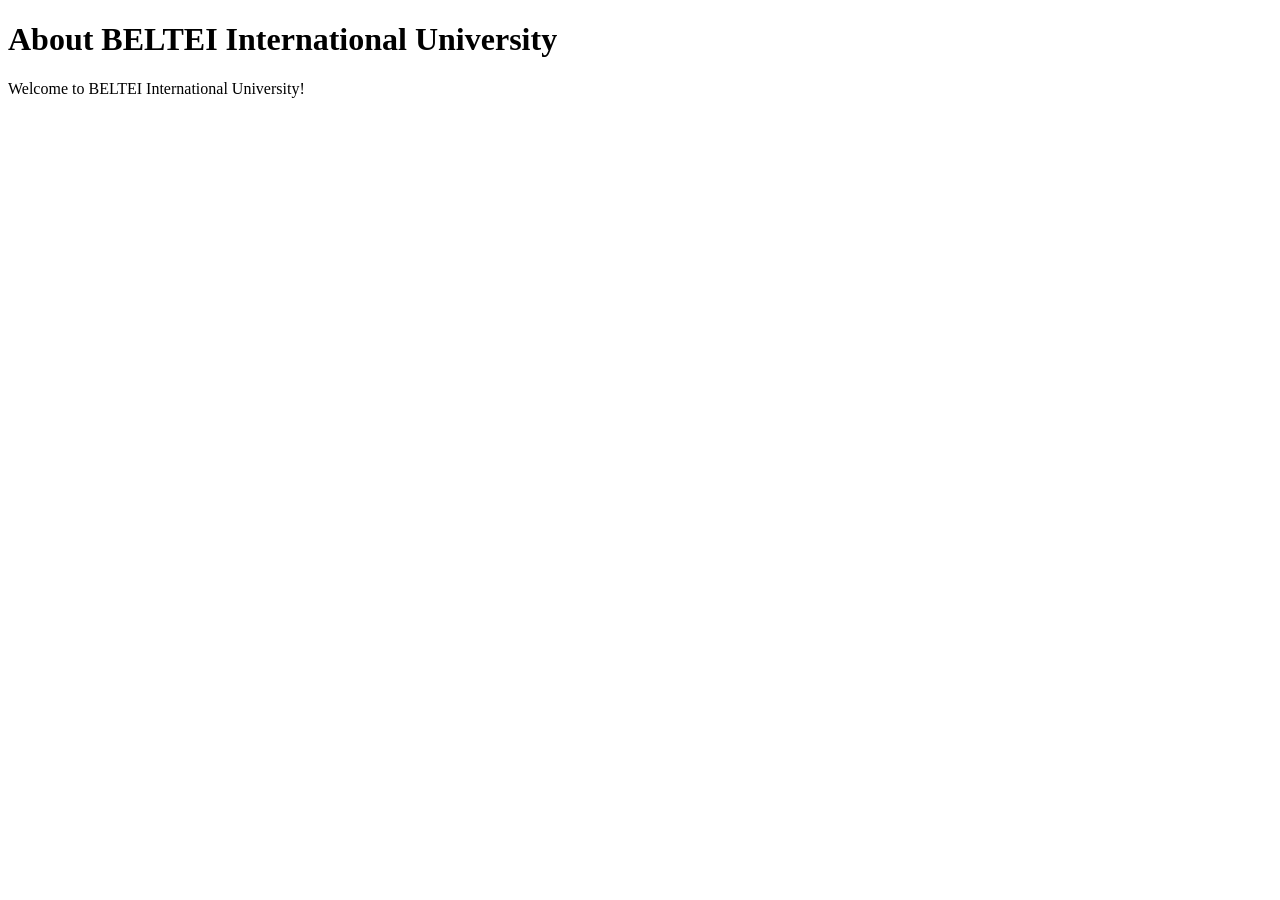
<file: about.html>
<!DOCTYPE html>
<html>

<head>
    <title>About Us</title>
    <link rel="stylesheet" href="style.css">
</head>

<body>
    <h1>About BELTEI International University</h1>
    <p>Welcome to BELTEI International University!</p>
</body>

</html>
</file>
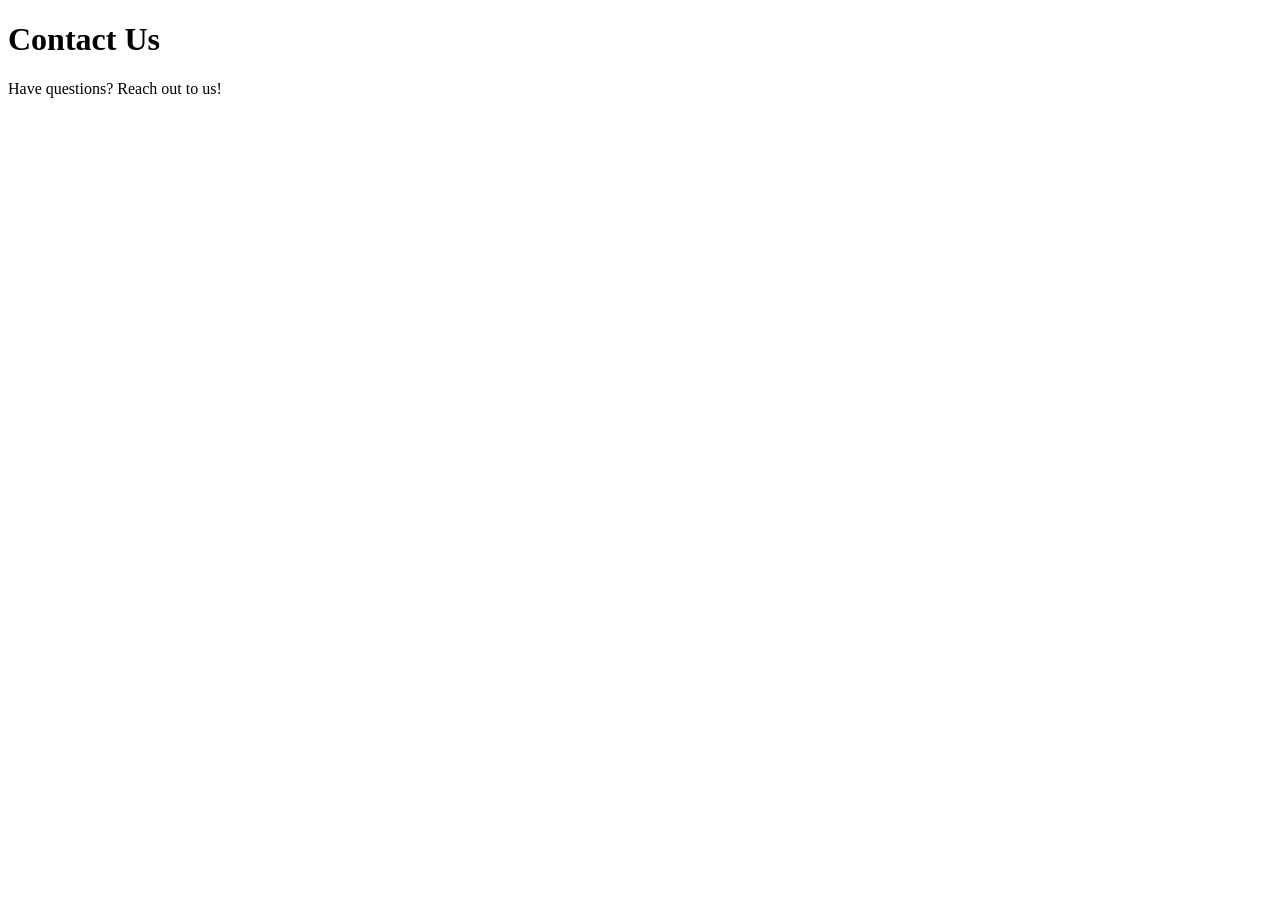
<file: contact.html>
<!DOCTYPE html>
<html lang="en">

<head>
    <meta charset="UTF-8">
    <meta name="viewport" content="width=device-width, initial-scale=1.0">
    <title>Contact Us</title>
    <link rel="stylesheet" href="style.css">
</head>

<body>
    <h1>Contact Us</h1>
    <p>Have questions? Reach out to us!</p>
</body>

</html>
</file>
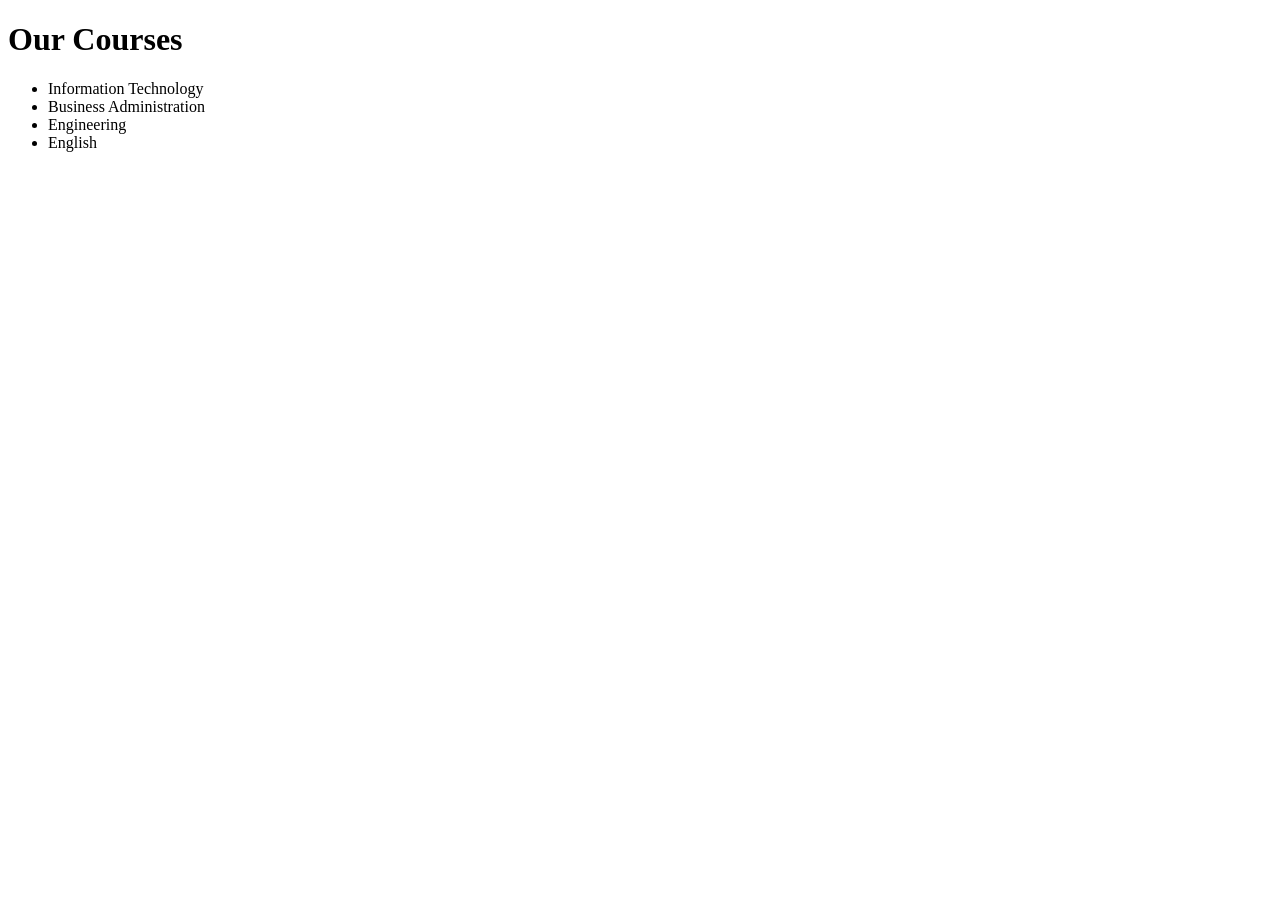
<file: courses.html>
<!DOCTYPE html>
<html>

<head>
    <title>Courses</title>
    <link rel="stylesheet" href="style.css">
</head>

<body>
    <h1>Our Courses</h1>

    <ul>
        <li>Information Technology</li>
        <li>Business Administration</li>
        <li>Engineering</li>
        <li>English</li>
    </ul>
</body>

</html>
</file>
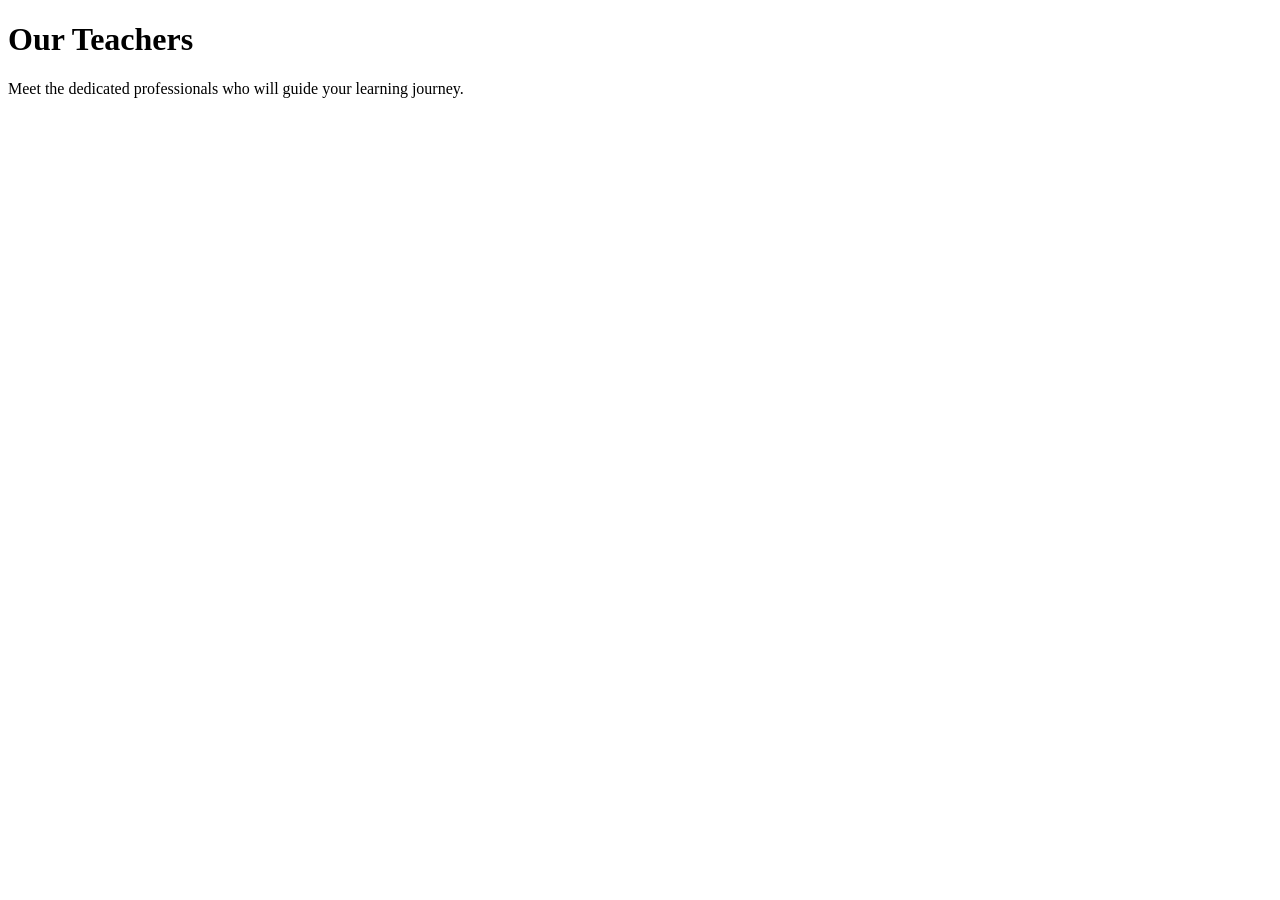
<file: teachers.html>
<!DOCTYPE html>
<html lang="en">

<head>
    <meta charset="UTF-8">
    <meta name="viewport" content="width=device-width, initial-scale=1.0">
    <title>Teachers</title>
    <link rel="stylesheet" href="style.css">
</head>

<body>
    <h1>Our Teachers</h1>
    <p>Meet the dedicated professionals who will guide your learning journey.</p>
</body>

</html>
</file>
<file: style.css>
.hero {
    background: url('img/unnamed.webp') center/cover;
    height: 500px;
    color: white;
    display: flex;
    align-items: center;
    text-align: center;
}

.overlay {
    background: rgba(0, 0, 0, 0.5);
    width: 100%;
    height: 100%;
    display: flex;
    align-items: center;
    justify-content: center;
}

.header-school {
    background: #0d6efd;
    display: flex;
    align-items: center;
    justify-content: center;
    gap: 30px;
    padding: 20px;
}

.header-school img {
    width: 80px;
    height: auto;
}

.school-text h1 {
    color: white;
    font-size: 32px;
    font-weight: bold;
    margin: 0;
    text-transform: uppercase;
}

.contact-section {
    background: #f8f9fa;
    padding: 60px 20px;
    text-align: center;
}

.contact-section h2,
.location-section h2 {
    color: #0d2c54;
    font-size: 48px;
    font-weight: bold;
    margin-bottom: 20px;
}

.location-section {
    padding: 60px 20px;
    text-align: center;
}

.map {
    width: 100%;
    max-width: 2100px;
    height: 500px;
    border: 5px solid #0d6efd;
    border-radius: 20px;
    box-shadow: 0 10px 30px rgba(0, 0, 0, 0.25);
    overflow: hidden;
}

.location-section iframe {
    width: 100%;
    height: 100%;
    border: none;
}

.picture img {
    width: 100%;
    height: 100%;
    border-radius: 10px;
}

footer {
    background: #0d2c54;
    color: white;
    text-align: center;
    padding: 20px;
    font-size: 18px;
}

nav ul li a {
    text-decoration: none;
    color: white;
    padding: 12px 20px;
    transition: 0.3s;
    border-radius: 15px;
}

nav ul li a:hover {
    background-color: #f2ecec;
    color: #c91c1c;
}

.hero {
    background: url('img/unnamed.webp') center/cover;
    height: 500px;
    color: white;
    display: flex;
    align-items: center;
    text-align: center;
}

.overlay {
    background: rgba(0, 0, 0, 0.5);
    width: 100%;
    height: 100%;
    display: flex;
    align-items: center;
    justify-content: center;
}

.header-school {
    background: #0d6efd;
    display: flex;
    align-items: center;
    justify-content: center;
    gap: 30px;
    padding: 20px;
}

.header-school img {
    width: 80px;
    height: auto;
}

.school-text h1 {
    color: white;
    font-size: 32px;
    font-weight: bold;
    margin: 0;
    text-transform: uppercase;
}

.contact-section {
    background: #f8f9fa;
    padding: 60px 20px;
    text-align: center;
}
</file>
